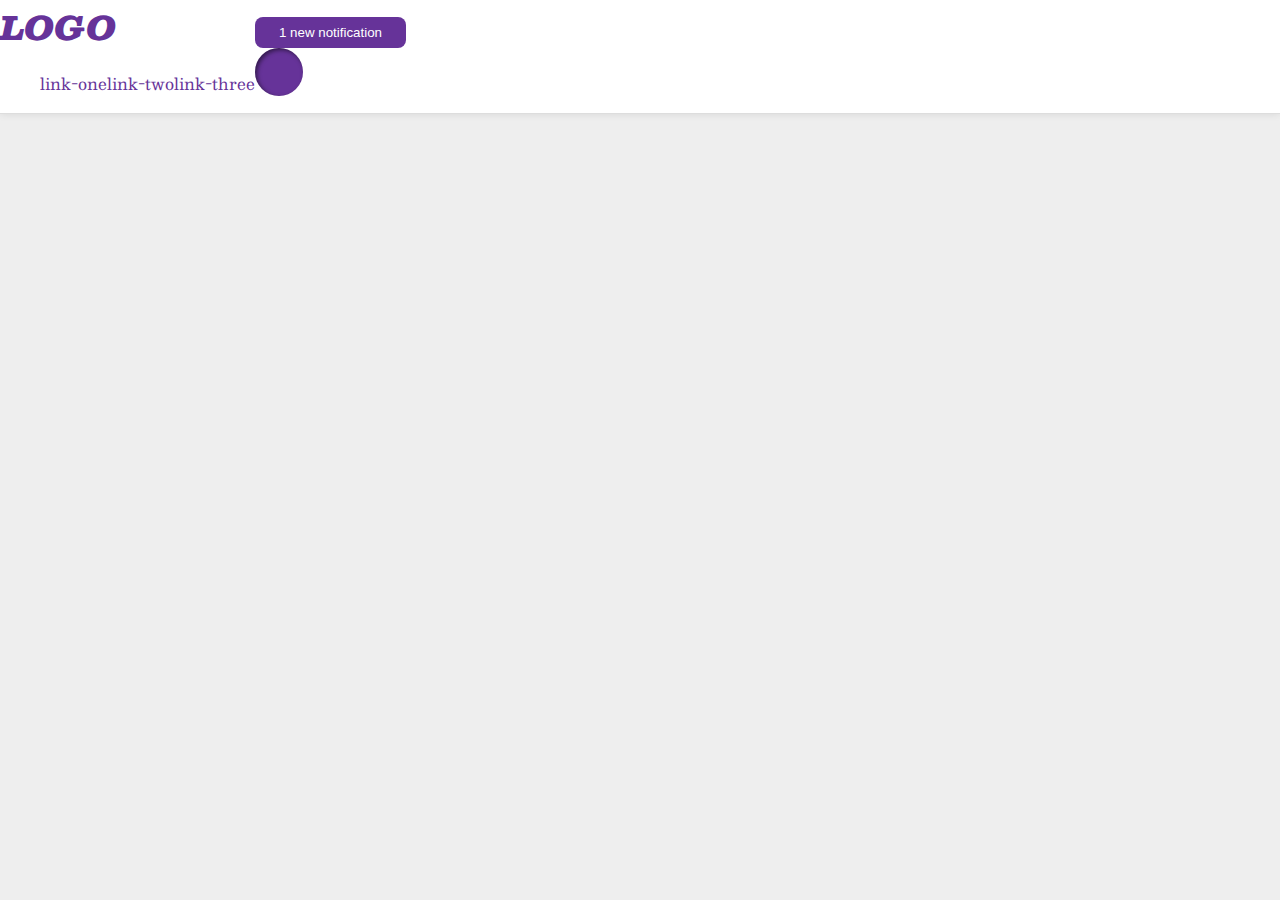
<file: foundations/flex/03-flex-header-2/index.html>
<!DOCTYPE html>
<html lang="en">
  <head>
    <meta charset="UTF-8">
    <meta http-equiv="X-UA-Compatible" content="IE=edge">
    <meta name="viewport" content="width=device-width, initial-scale=1.0">
    <title>Flex Header 2</title>
    <link rel="stylesheet" href="style.css">
  </head>
  <body>
    <div class="header">
      <div class="header-left">
      <div class="logo">
        LOGO
      </div>
      <ul class="links">
        <li><a href="https://google.com">link-one</a></li>
        <li><a href="https://google.com">link-two</a></li>
        <li><a href="https://google.com">link-three</a></li>
      </ul>
    </div>
      <div class="header-right">
      <button class="notifications">
        1 new notification
      </button>
      <div class="profile-image"></div>
      </div>
    </div>
  </body>
</html>
</file>
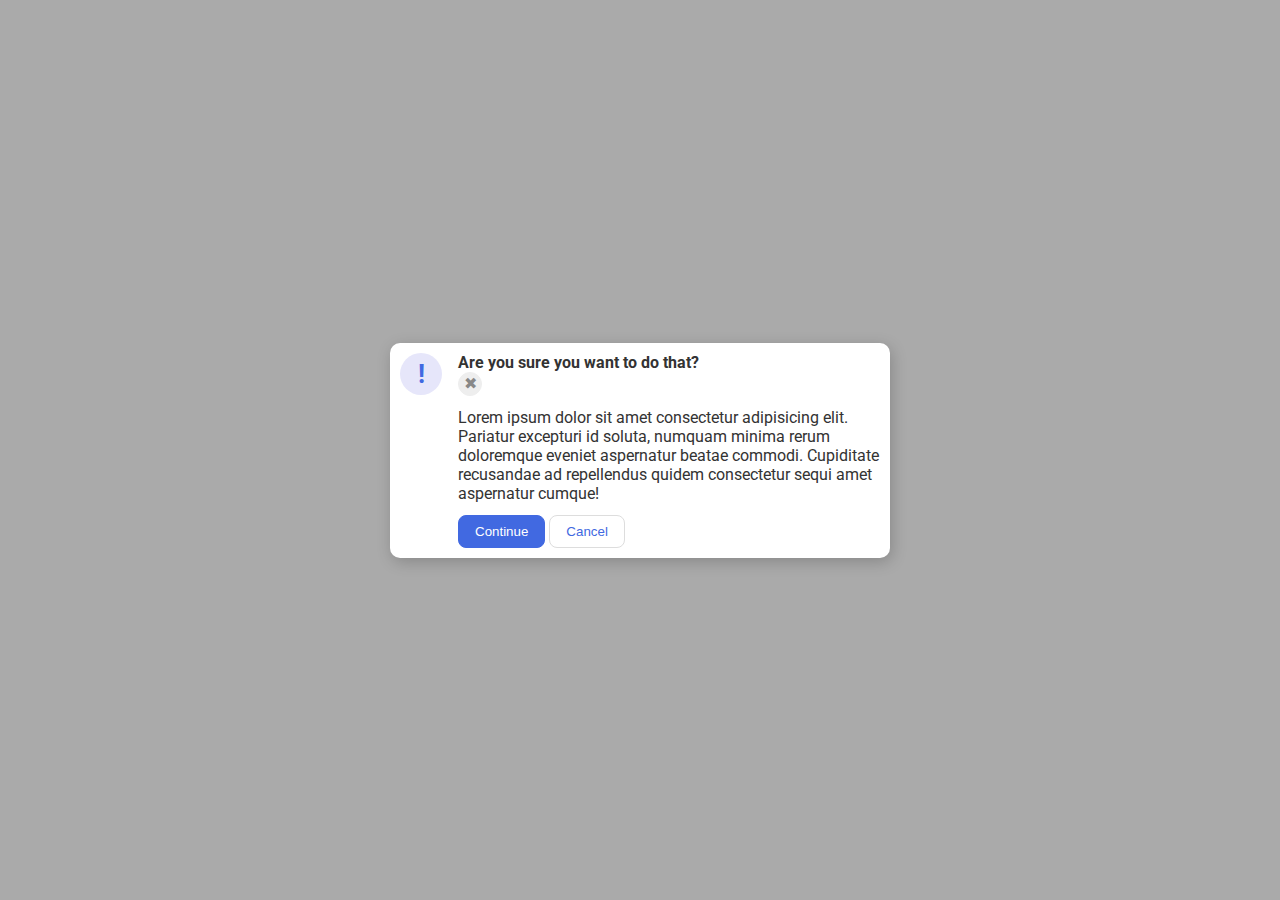
<file: foundations/flex/05-flex-modal/index.html>
<!DOCTYPE html>
<html lang="en">
  <head>
    <meta charset="UTF-8">
    <meta http-equiv="X-UA-Compatible" content="IE=edge">
    <meta name="viewport" content="width=device-width, initial-scale=1.0">
    <link rel="stylesheet" href="style.css">
    <title>Modal</title>
  </head>
  <body>
    <div class="modal">
        <div class="icon">!</div>
        <div class="modal-content">
          <div class="header-close-button">
            <div class="header">Are you sure you want to do that?</div>
            <button class="close-button">✖</button>
          </div>
        <div class="text-buttons">
            <div class="text">Lorem ipsum dolor sit amet consectetur adipisicing elit. Pariatur excepturi id soluta, numquam minima rerum doloremque eveniet aspernatur beatae commodi. Cupiditate recusandae ad repellendus quidem consectetur sequi amet aspernatur cumque!</div>
            <button class="continue">Continue</button>
            <button class="cancel">Cancel</button>
      </div>
      </div>
    </div>
  </body>
</html>
</file>
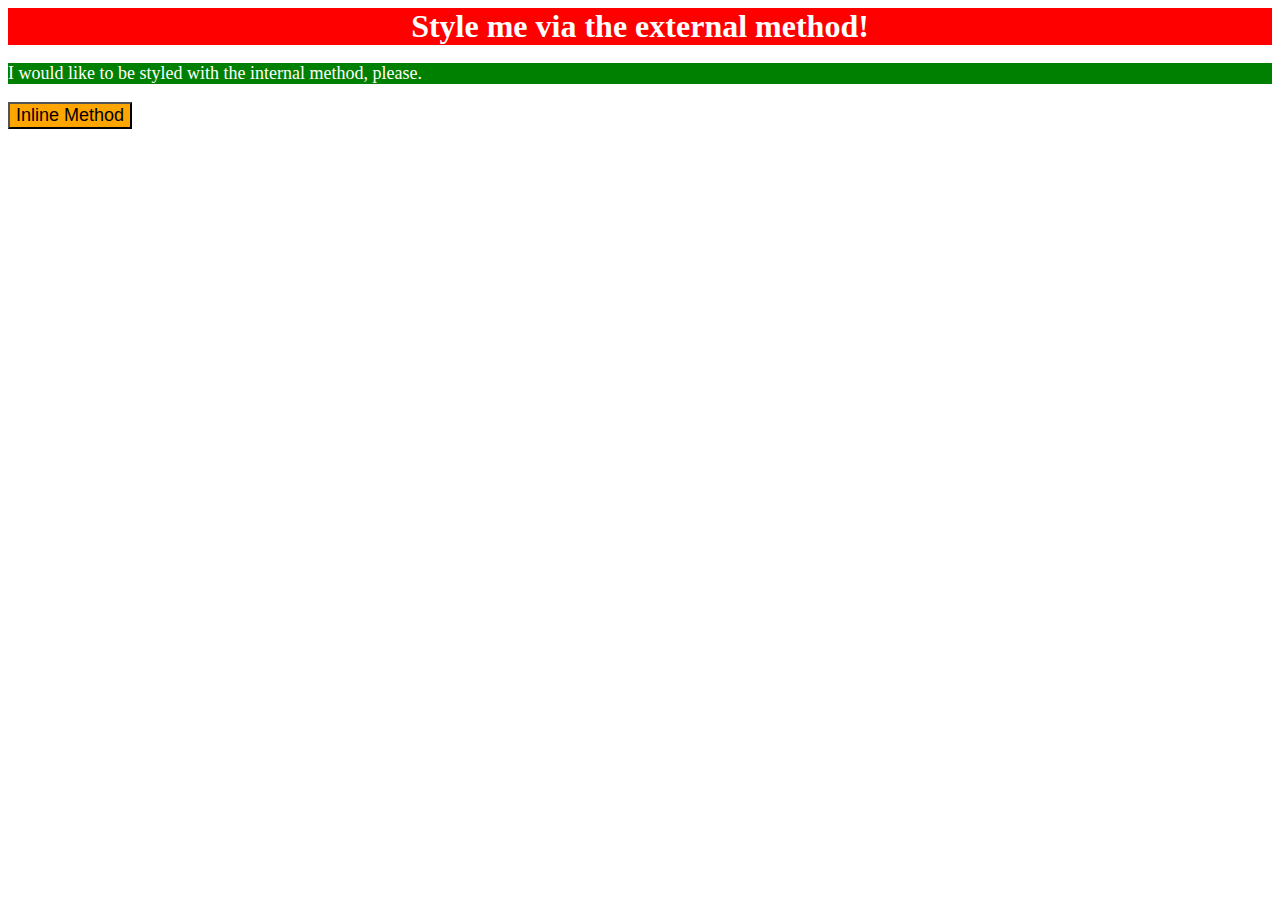
<file: foundations/intro-to-css/01-css-methods/index.html>
<!DOCTYPE html>
<html lang="en">
  <head>
    <meta charset="UTF-8">
    <meta http-equiv="X-UA-Compatible" content="IE=edge">
    <meta name="viewport" content="width=device-width, initial-scale=1.0">
    <title>Methods for Adding CSS</title>
    <link rel="stylesheet" href="styel.css">
    <style>
      p{
        background: green;
        color: white;
        font-size:18px
      }
    </style>
  </head>
  <body>
    <div>Style me via the external method!</div>
    <p>I would like to be styled with the internal method, please.</p>
    <button style="background: orange; font-size: 18px">Inline Method</button>
  </body>
</html>
</file>
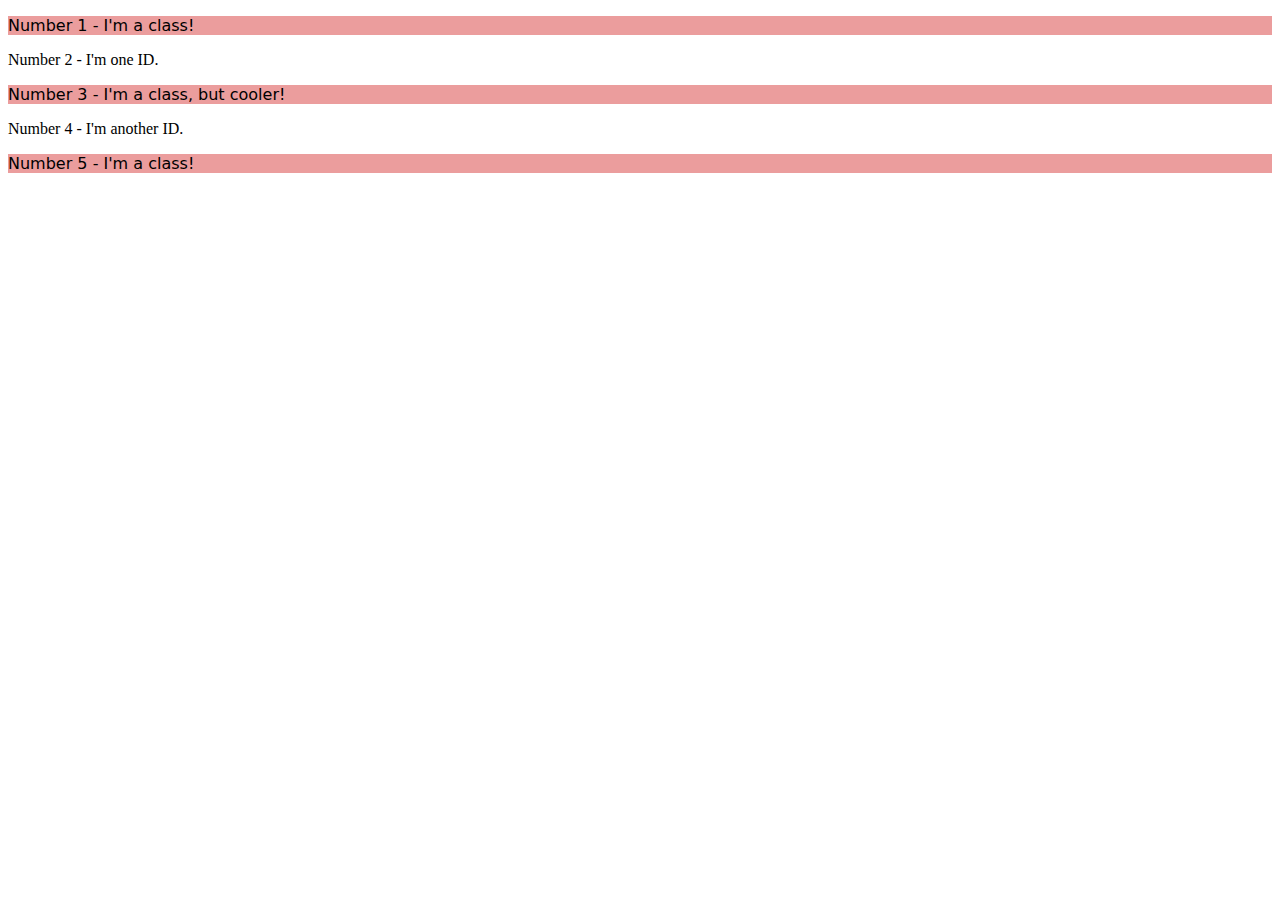
<file: foundations/intro-to-css/02-class-id-selectors/index.html>
<!DOCTYPE html>
<html lang="en">
  <head>
    <meta charset="UTF-8">
    <meta http-equiv="X-UA-Compatible" content="IE=edge">
    <meta name="viewport" content="width=device-width, initial-scale=1.0">
    <title>Class and ID Selectors</title>
    <link rel="stylesheet" href="style.css">
  </head>
  <body>
    <p class="odd">Number 1 - I'm a class!</p>
    <div>Number 2 - I'm one ID.</div>
    <p class="odd">Number 3 - I'm a class, but cooler!</p>
    <div>Number 4 - I'm another ID.</div>
    <p class="odd">Number 5 - I'm a class!</p>
  </body>
</html>
</file>
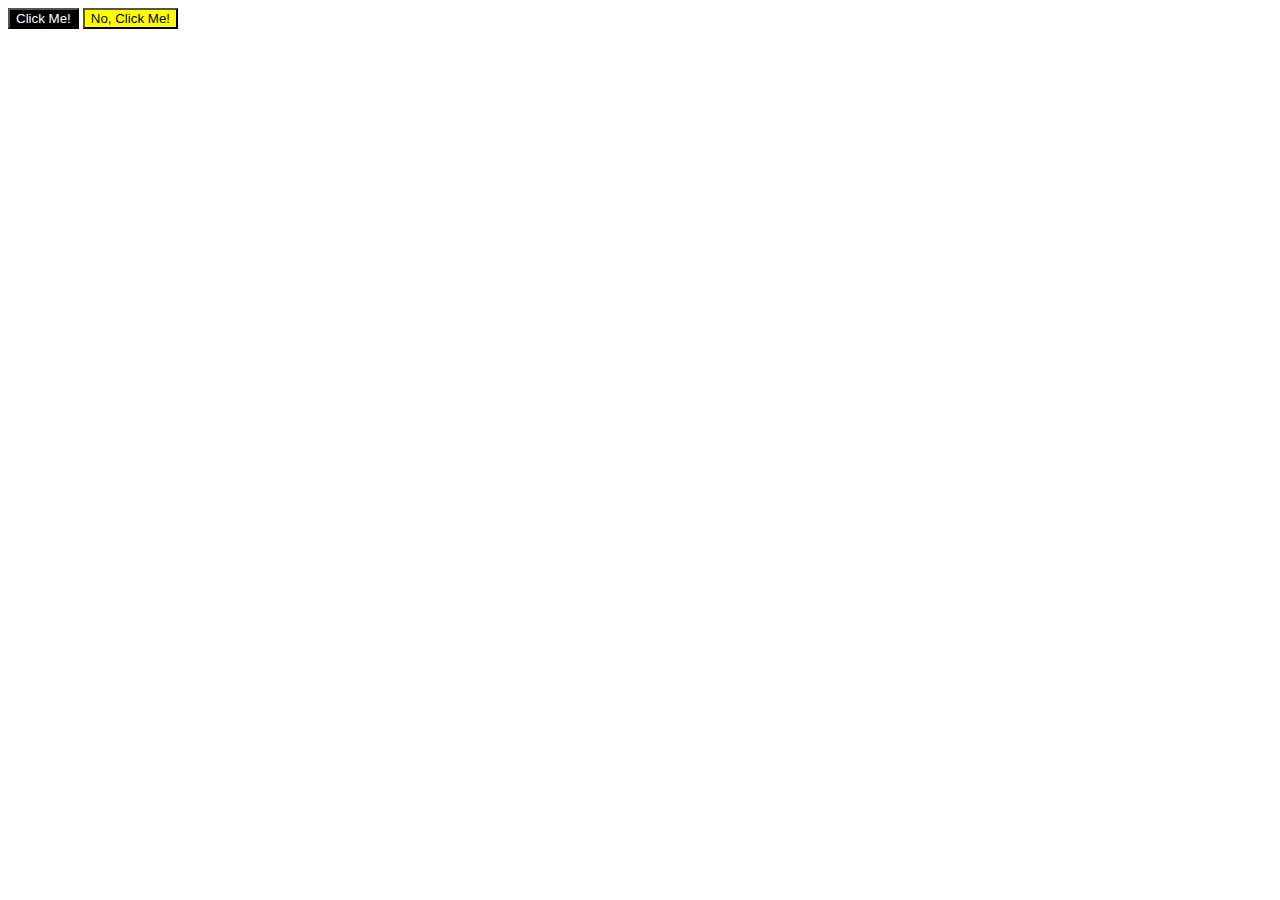
<file: foundations/intro-to-css/03-grouping-selectors/index.html>
<!DOCTYPE html>
<html lang="en">
  <head>
    <meta charset="UTF-8">
    <meta http-equiv="X-UA-Compatible" content="IE=edge">
    <meta name="viewport" content="width=device-width, initial-scale=1.0">
    <title>Grouping Selectors</title>
    <link rel="stylesheet" href="style.css">
  </head>
  <body>
    <button class="shared" id="first">Click Me!</button>
    <button class="shared"  id="second">No, Click Me!</button>
  </body>
</html>
</file>
<file: foundations/flex/03-flex-header-2/style.css>
/* this is some magical font-importing.  
you'll learn about it later. */
@import url('https://fonts.googleapis.com/css2?family=Besley:ital,wght@0,400;1,900&display=swap');

body {
  margin: 0;
  background: #eee;
  font-family: Besley, serif;
}

.header {
  background: white;
  border-bottom: 1px solid #ddd;
  box-shadow: 0 0 8px rgba(0,0,0,.1);
  display:flex;
  align-items: center;
}

.profile-image {
  background: rebeccapurple;
  box-shadow: inset 2px 2px 4px rgba(0,0,0,.5);
  border-radius: 50%;
  width: 48px;
  height: 48px;
}

.logo {
  color: rebeccapurple;
  font-size: 32px;
  font-weight: 900;
  font-style: italic;
}

button {
  border: none;
  border-radius: 8px;
  background: rebeccapurple;
  color: white;
  padding: 8px 24px;
}

a {
  /* this removes the line under our links */
  text-decoration: none;
  color: rebeccapurple;
}

ul {
  list-style-type: none;
  display:flex;
}
</file>
<file: foundations/flex/05-flex-modal/style.css>
@import url('https://fonts.googleapis.com/css2?family=Roboto:wght@400;700&display=swap');

html, body {
  height: 100%;
}

body {
  font-family: Roboto, sans-serif;
  margin: 0;
  background: #aaa;
  color: #333;
  /* I'll give you this one for free lol */
  display: flex;
  align-items: center;
  justify-content: center;
}

.modal {
  background: white;
  width: 480px;
  border-radius: 10px;
  box-shadow: 2px 4px 16px rgba(0,0,0,.2);
  display: flex;
  padding: 10px;
  gap: 16px;
}

.icon {
  color: royalblue;
  font-size: 26px;
  font-weight: 700;
  background: lavender;
  width: 42px;
  height: 42px;
  border-radius: 50%;
  display: flex;
  align-items: center;
  justify-content: center;
  flex-shrink: 0;
  align-self: stretch;
}

.close-button {
  background: #eee;
  border-radius: 50%;
  color: #888;
  font-weight: 400;
  font-size: 16px;
  height: 24px;
  width: 24px;
  display: flex;
  align-items: center;
  justify-content: center;
  border: 1px solid #eee;
  padding: 0;
}

button {
  cursor: pointer;
  padding: 8px 16px;
  border-radius: 8px;
}

button.continue {
  background: royalblue;
  border: 1px solid royalblue;
  color: white;
}

button.cancel {
  background: white;
  border: 1px solid #ddd;
  color: royalblue;
}
.header{
  font-weight: bold;
}

.continue, .cancel, .text{
  margin-top: 12px;
}
</file>
<file: foundations/intro-to-css/01-css-methods/styel.css>
div, p{
     color: white;
}
div {
     background:red;
     font-size :32px;
     text-align:center;
     font-weight:bold
}
</file>
<file: foundations/intro-to-css/02-class-id-selectors/style.css>
/* Add CSS Styling */
.odd{
    background-color: rgba(232, 140, 140, 0.85);
    font-family: Verdana,DejaVu Sans,sans-serif;
}
#second{
    color:  #0000FFFF;
    font-size : 36px;
}
#third{
    font-size: 24px;
}
</file>
<file: foundations/intro-to-css/03-grouping-selectors/style.css>
/* Add CSS Styling */
#first {
    background: #000;
    color: hsl(0, 0%, 100%);
}
#second {
    background: rgb(255, 255, 0);
    color: hsl(0, 0%, 0%);
}
</file>
